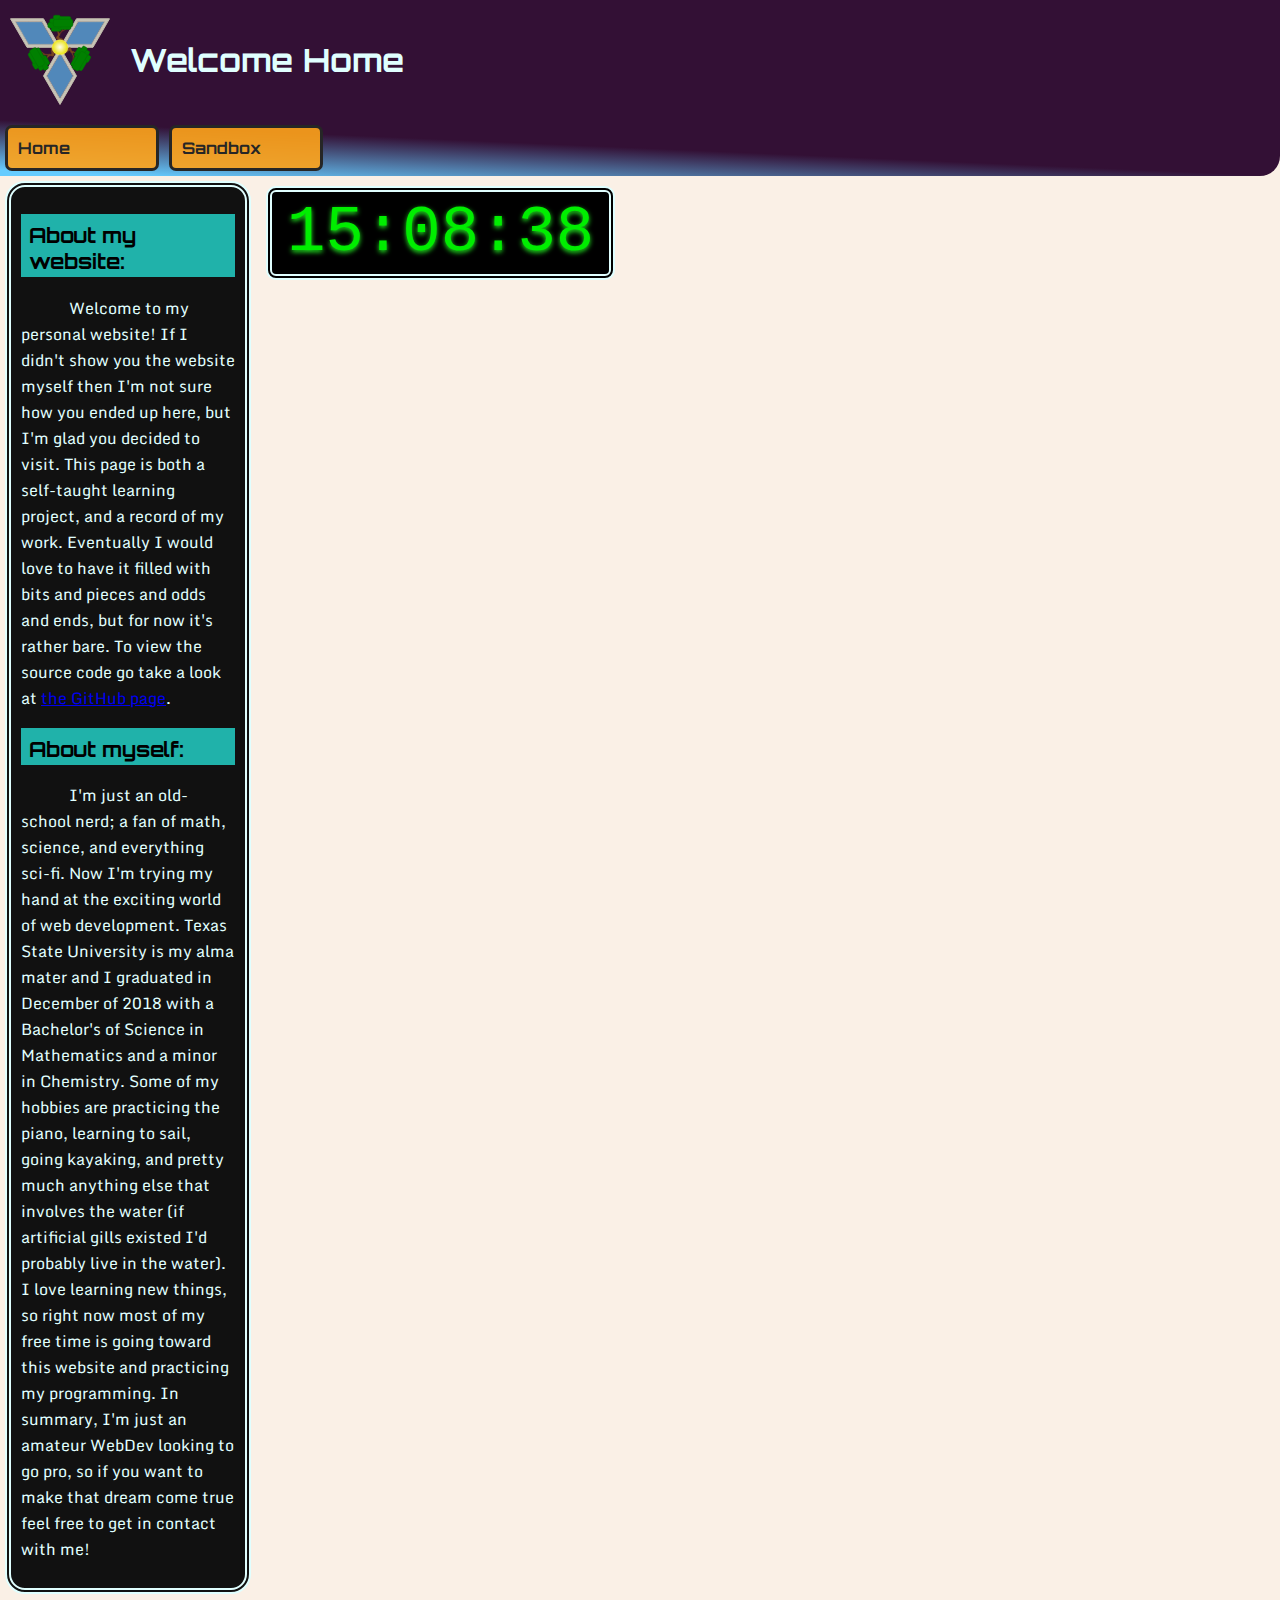
<file: index.html>
<!DOCTYPE html>
<html lang='en-US'>
		<head>
				<meta charset="utf-8">
				<title>Adinfinitum's Site</title>
				<meta name="author" content="Zachary Wells">
				<meta name="description" content="A website project to develop my skills and keep a record of my work.">
				<meta name="viewport" content="width=device-width, initial-scale=1.0">
				<link rel="stylesheet" href="learning-style.css">

		</head>


		<body onload="startClock()">
				<div class="wrapper">
						<header>
								<img src="adinfLogoWebsvg.svg" alt="My Site Logo" id="logo" width=100px height=100px>
								<h1>Welcome Home</h1>
						</header>
						<nav>
								<a href="index.html" class="nav-button">Home</a>
								<a href="sandbox.html" class="nav-button">Sandbox</a>
						</nav>


						<aside id="about">
								<h2>About my website:</h2>
								<p id="about-website">
								Welcome to my personal website! If I didn't show you the website myself then I'm not sure how you ended up here, but I'm glad you decided to visit.
								This page is both a self-taught learning project, and a record of my work.
								Eventually I would love to have it filled with bits and pieces and odds and ends, but for now it's rather bare.
								To view the source code go take a look at <a class="link" target="_blank" href="https://github.com/adinfinitum225/super-sea-robin/">the GitHub page</a>.
								</p>
								<h2>About myself:</h2>
								<p id="about-me">
								I'm just an old-school nerd; a fan of math, science, and everything sci-fi. Now I'm trying my hand at the exciting world of web development. 
								Texas State University is my alma mater and I graduated in December of 2018 with a Bachelor's of Science in Mathematics and a minor in Chemistry. 
								Some of my hobbies are practicing the piano, learning to sail, going kayaking, and pretty much anything else that involves the water 
								(if artificial gills existed I'd probably live in the water). 
								I love learning new things, so right now most of my free time is going toward this website and practicing my programming. 
								In summary, I'm just an amateur WebDev looking to go pro, so if you want to make that dream come true feel free to get in contact with me!
								</p>
						</aside>
						<section id="content">
								<time datetime=" " id='myClock'></time>
						</section>

				</div>
				<script src="clock.js"></script>
		</body>

</html>
</file>
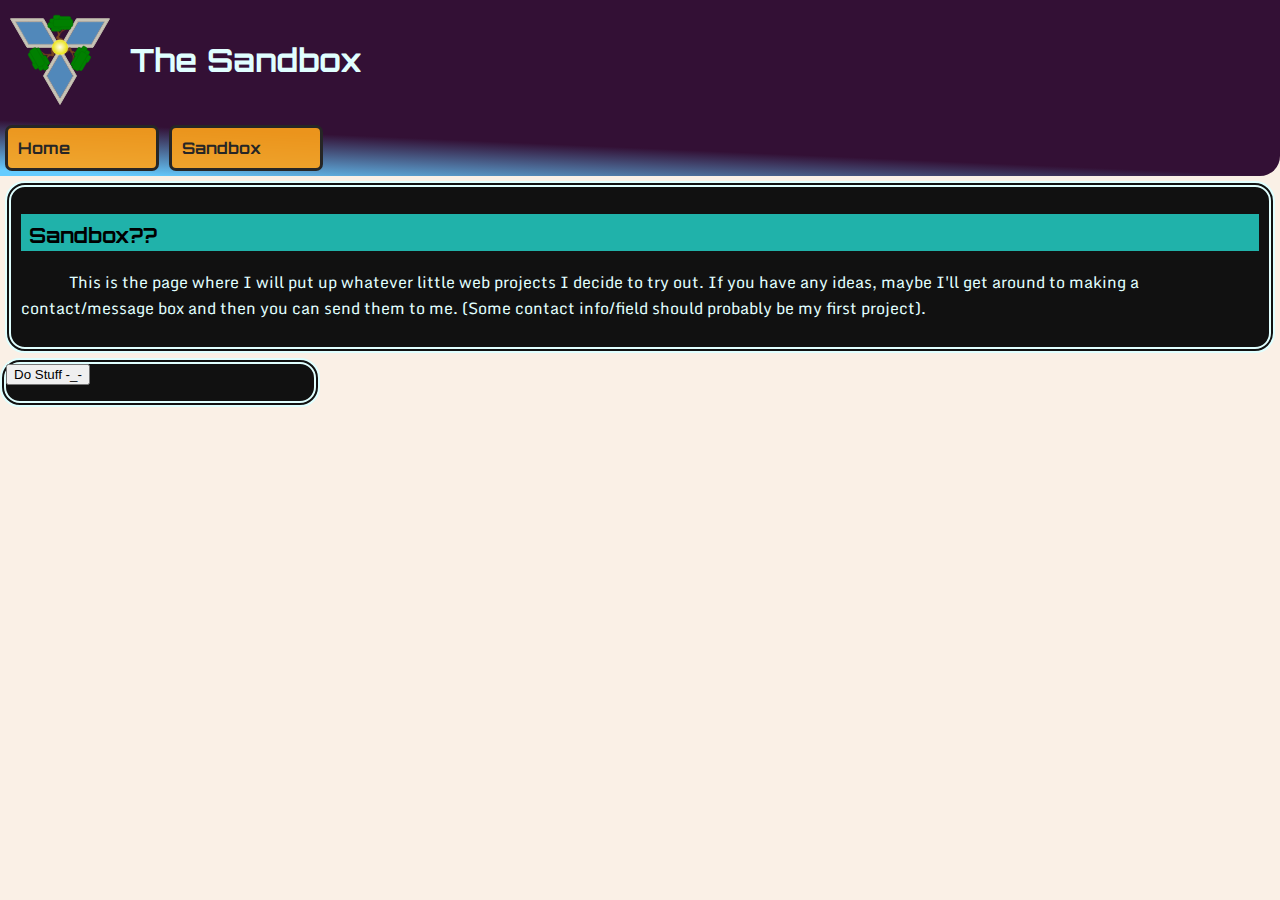
<file: sandbox.html>
<!DOCTYPE html>
<html lang='en-US'>
		<head>
				<meta charset="utf-8">
				<title>Adinfinitum's Site</title>
				<meta name="author" content="Zachary Wells">
				<meta name="description" content="This is the page where I'll store all my little bits and pieces of things I've been messing around with">
				<meta name="viewport" content="width=device-width, initial-scale=1.0">
				<link rel="stylesheet" href="learning-style.css">
		</head>

		<body>
				<div class="wrapper">
						<header>
								<img src="adinfLogoWebsvg.svg" alt="My Site Logo" id="logo" width=100px height=100px>
								<h1>The Sandbox</h1>
						</header>
						<nav>
								<a href="index.html" class="nav-button">Home</a>
								<a href="sandbox.html" class="nav-button">Sandbox</a>
						</nav>
				</div>

				<aside id="about">
						<h2>Sandbox??</h2>
						<p>This is the page where I will put up whatever little web projects I decide to try out. If you have any ideas, maybe I'll get around to making a contact/message box and then you can send them to me. (Some contact info/field should probably be my first project).</p>
				</aside>
				<section id="content">
						<article id="xml-box">
								<button onclick="getFeed()">Do Stuff -_-</button>
								<p id="xmlText"></p>
						</article>
				</section>
				<script src="xml-test.js"></script>
		</body>
</html>
</file>
<file: learning-style.css>
@import url("https://fonts.googleapis.com/css?family=Orbitron|Monda|Major+Mono&display=swap");

html {
		background: linen;
}


body {
		margin: 0px 0px 20px 0px;
}

header {
		grid-area: header;
		background: #331035;
		display: flex;
		align-items: center;
}

#logo {
		padding: 10px;
}

.wrapper {
		display: grid;
		grid-template-areas:
			"header"
			"nav"
			"content"
			"aside"
}

#content {
		grid-area: content;
		justify-self: center;
		//border: 3px red dotted;
}

#myClock {
		font-family: 'Space Mono', monospace;
		font-size: 15vw;
		text-align: center;
		color: #00EE00;
		text-shadow: 0px 2px 5px #22EE22;
		width: 80vw;
		background: black;
		border: 6px double lightcyan;
		border-radius: 10px;
		margin: 10px;
		padding: 5px 15px;
		display: block;
		user-select: none;
		-moz-user-select: none;
}

@media (min-width: 500px) {
	.wrapper {
			grid-template-columns: 1fr 3fr;
			grid-template-areas:
				"header header"
				"nav    nav"
				"aside  content"
		}
	
	#content {
			display: grid;
			justify-self: stretch;
			grid-template-columns: 1fr 1fr 1fr;
	}

	#myClock {
			font-size: 4em;
			justify-self: start;
			align-self: start;
			width: auto;
	}
}

@media (min-width: 1100px) {
	.wrapper {
			grid-template-columns: 1fr 4fr;
			grid-template-areas:
				"header header"
				"nav    nav"
				"aside  content"
		}

	#content {
			display: grid;
			grid-template-columns: 1fr 1fr 1fr 1fr;
	}
}

header h1 {
		margin: 0px;
}

nav {
		position: sticky;
		top: 0;
		display: flex;
		align-items: center;
		font-family: 'Orbitron', sans-serif;
		background-image: linear-gradient(to bottom left, #331035 50%, #66CCFF 95%);
		border-radius: 0px 0px 20px 0px;
		grid-area: nav;
}

aside#about {
		padding: 10px;
		margin: 5px;
		background: #111111;
		border: 6px double lightcyan;
		border-radius: 20px;
		grid-area: aside;
}


.nav-button {
		flex-basis: 10vw;
		font-weight: bold;
		text-decoration: none;
		color: #262626;
		background-color: rgba(255, 163, 26, 0.90);
		padding: 10px;
		margin: 5px;
		border: 3px solid #262626;
		border-radius: 7px 7px 7px 7px;
}

.nav-button:hover {
		background-color: rgba(255, 163, 26, 0.65);
}

article {
		background-color: #111;
		border: 6px double lightcyan;
		border-radius: 20px;
}


h1 {
		font-family: 'Orbitron', sans-serif;
		color: lightcyan;
		padding: 5px 10px;
}

h2 {
		font-family: 'Orbitron', sans-serif;
		font-size: 1.3em;
		background-color: #20B2AA;
		padding: 8px 8px 3px;
}

h2:hover {
		transform: scaleY(1.1);
}

p {
		font-family: 'Monda', serif;
		color: lightcyan;
		font-size: 1em;
		text-indent: 3em;
}

a.link:visited {
		color: pink;
}

a.link:hover {
		text-decoration: none;
}
</file>
